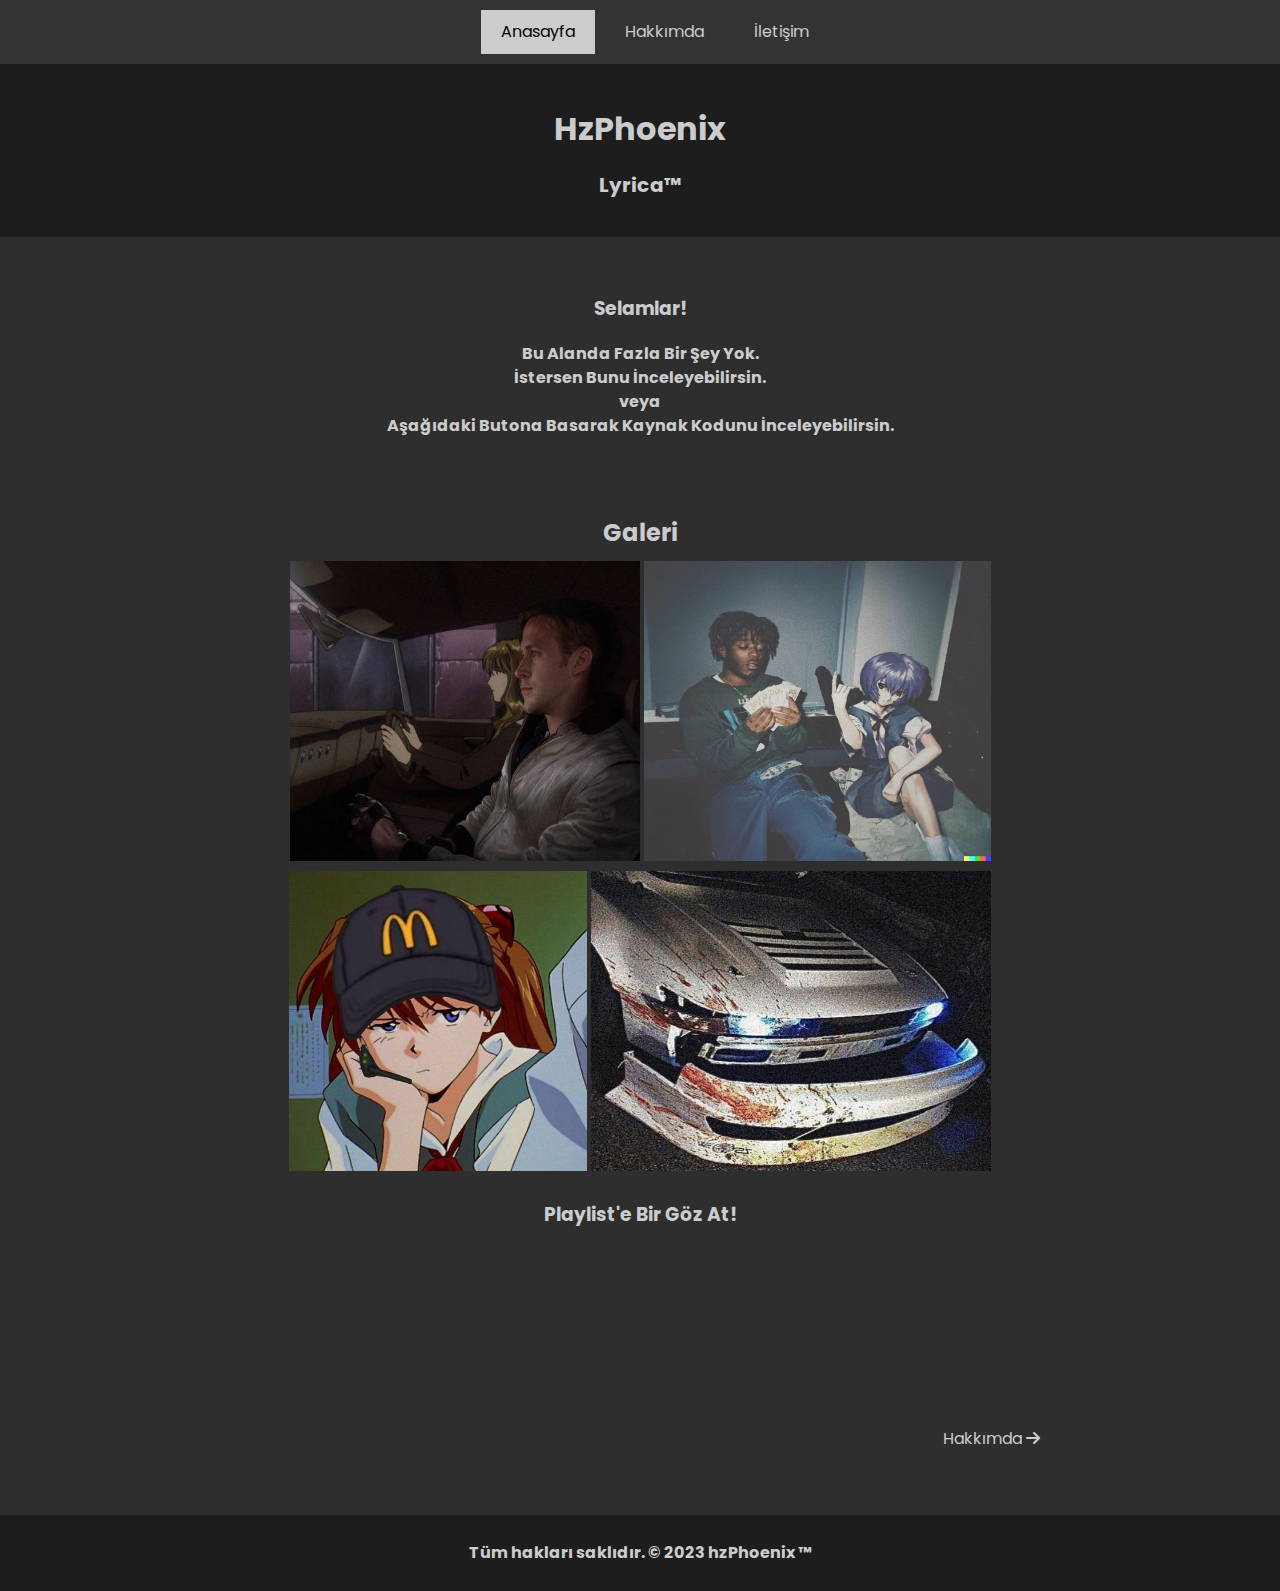
<file: index.html>
<!DOCTYPE html>
<html>
<head>
  <meta charset="UTF-8">
  <title>Ana Sayfa | HzPhoenix</title>
  <link rel="stylesheet" href="./CSS/style.css">
  <link rel='stylesheet' href='https://cdnjs.cloudflare.com/ajax/libs/font-awesome/6.4.0/css/all.min.css'/>
</head>
<body>
  <!-- Navbar -->
  <nav>
    <ul>
      <li class="focus"><a href="#"  class="focus">Anasayfa</a></li>
      <li  id="hakkinda"><a id="hakkinda" href="./hakkimda">Hakkımda</a></li>
      <li id="iletisim"><a id="iletisim"href="./iletisim" >İletişim</a></li>
    </ul>
  </nav>

  <!-- Başlık -->
  <header>
    <h1>HzPhoenix</h1>
    <h2>Lyrica&trade;</h2>
  </header>

  <!-- Ana İçerik -->
  <main>
    
    <section style="text-align: center;">
      <h3>Selamlar!</h3>
      <p>Bu Alanda Fazla Bir Şey Yok.
        <br>İstersen <a href="#galeri">Bunu</a> İnceleyebilirsin.<br>veya<br>
      Aşağıdaki Butona Basarak Kaynak Kodunu İnceleyebilirsin.</p>
      <iframe style="border-radius:12px;margin-left: 60px;" src="https://ghbtns.com/github-btn.html?user=hzPhoenix&amp;repo=Lyrica&amp;type=star&amp;count=true&amp;size=large" width="160px" height="30px" frameBorder="0" class="github-btn" title="Star"></iframe>

    </section>
    <section class="galeri" id="galeri">
      <h3 class="galerih3">Galeri</h3>
      <div class="galeriResimler">
    <a href="#">
        <img src="img/resim1.jpg" alt="Proje 1" class="resim1">
    </a>
    <a href="#">
     <img src="img/resim2.png" alt="Proje 2"  class="resim2">
    </a>
    <a href="">
      <img src="img/resim3.jpg" alt="Proje 3"  class="resim3">
    </a>
    <a href="">
      <img src="img/resim4.jpg" alt="Proje 4" class="resim4">
    </a>
  </div>
    </section>
    <section style="text-align: center;">
      <h3>Playlist'e Bir Göz At!</h3>
      <iframe style="border-radius:12px" src="https://open.spotify.com/embed/playlist/3ImduoI4zyxP2cz3l7TzkX?utm_source=generator" width="100%" height="152" frameBorder="0" allowfullscreen="" allow="autoplay; clipboard-write; encrypted-media; fullscreen; picture-in-picture" loading="lazy"></iframe>
    </section>
    <section class="footernavbar" style="text-align: right;justify-content: right;">
      <a href="hakkimda">
        <span>Hakkımda</span>
        <i class="fas fa-arrow-right"></i>
      </a>
    
    </section>
  </main>

  <!-- Footer -->
  <footer class="dark">
    <p>Tüm hakları saklıdır. &copy; 2023 hzPhoenix &trade;</p>
  </footer>
</body>
</html>
</file>
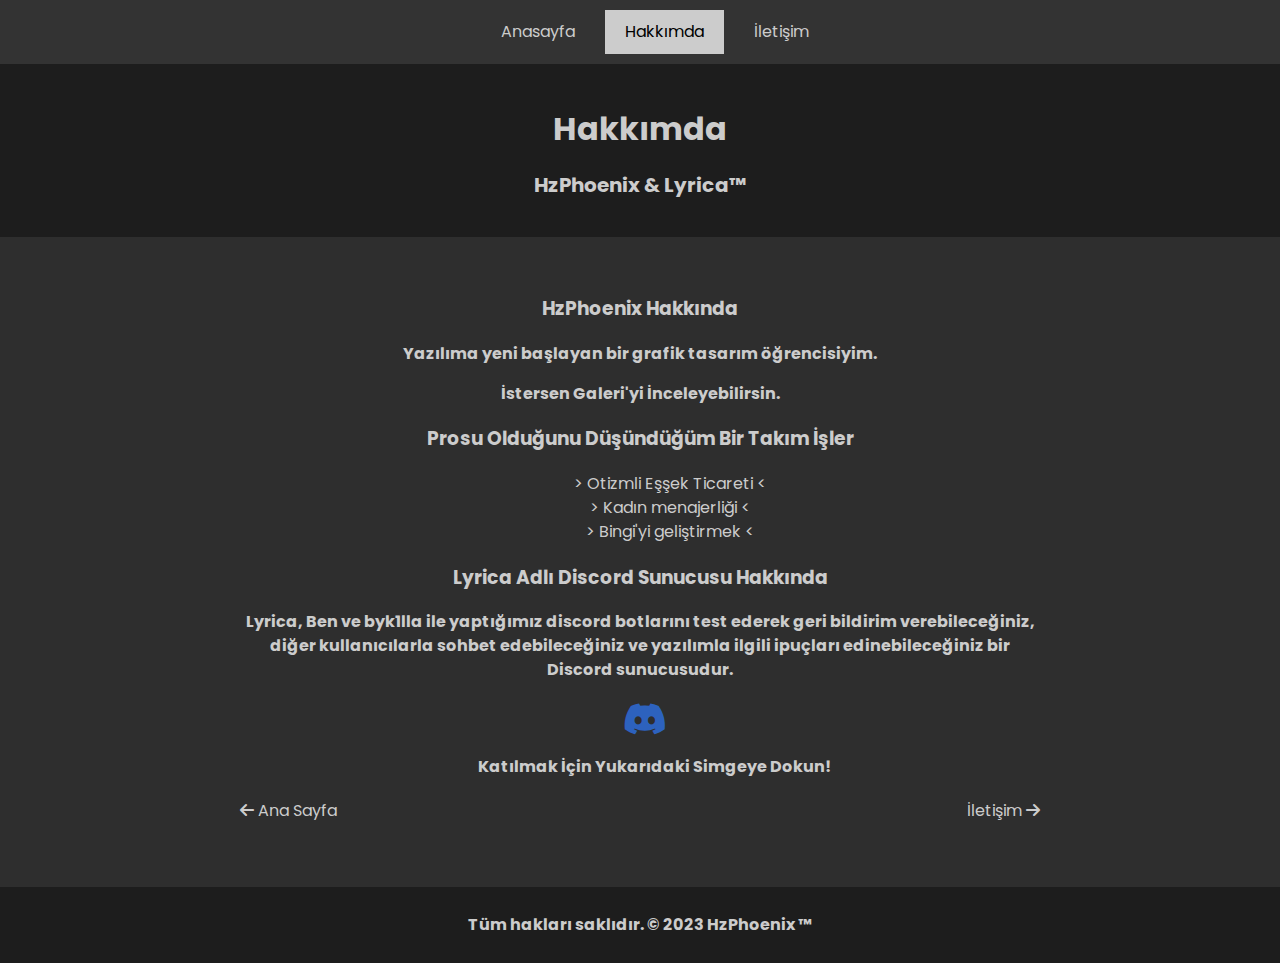
<file: hakkimda.html>
<!DOCTYPE html>
<html>
<head>
  <meta charset="UTF-8">
  <title>Hakkımda | Hz Phoenix</title>
  <link rel="stylesheet" href="./CSS/style.css">
  <link rel='stylesheet' href='https://cdnjs.cloudflare.com/ajax/libs/font-awesome/6.4.0/css/all.min.css'/>
</head>
<body>
  <!-- Navbar -->
  <nav>
    <ul>
      <li id="hakkinda"><a href="./"  id="anasayfa">Anasayfa</a></li>
      <li class="focus"><a href="#" class="focus">Hakkımda</a></li>
      <li id="hakkinda"><a href="./iletisim" id="iletisim">İletişim</a></li>
    </ul>
  </nav>
  <header>
    <h1>Hakkımda</h1>
    <h2>HzPhoenix &amp; Lyrica&trade;</h2>
  </header>
  <main>
  <!-- HzPhoenix Hakkında -->
  <section style="text-align: center;">
    <h3>HzPhoenix Hakkında</h3>
    <p>Yazılıma yeni başlayan bir grafik tasarım öğrencisiyim.</p>
    <p>İstersen<a href="./index#galeri"> Galeri</a>'yi İnceleyebilirsin.</p>
    <h3>Prosu Olduğunu Düşündüğüm Bir Takım İşler</h3>
    <ul class="otizim">
      <li>&gt; Otizmli Eşşek Ticareti < </li>
      <li>&gt; Kadın menajerliği < </li>
      <li>&gt;<a href="#"> Bingi</a>'yi geliştirmek < </li>

    </ul>
    
  </section>

  
  <!-- Lyrica Adlı Discord Sunucusu Hakkında -->
  <section style="text-align: center;">
    <h3>Lyrica Adlı Discord Sunucusu Hakkında</h3>
    <p>Lyrica, Ben ve byk1lla ile  yaptığımız discord botlarını test ederek geri bildirim verebileceğiniz, diğer kullanıcılarla sohbet edebileceğiniz ve yazılımla ilgili ipuçları edinebileceğiniz bir Discord sunucusudur.</p>
  </section>
  <section style="text-align: center;">
    <a class="discordlink" href="https://discord.gg/9M3QP5rPKn">
        <i class="fa-brands fa-discord" id="discord"></i>
       
    </a>
    <p class="discordyazi">Katılmak İçin Yukarıdaki Simgeye Dokun!</p>
  </section>
  <section class="footernavbar">
    <a href="index">
      <i class="fas fa-arrow-left"></i>
       <span>Ana Sayfa</span>
    </a>
    <a href="iletisim">
      <span>İletişim</span>
      <i class="fas fa-arrow-right"></i>
    </a>
  </section>
</main>
  <footer class="dark">
    <p>Tüm hakları saklıdır. &copy; 2023 HzPhoenix &trade;</p>
  </footer>
</body>
</html>
</file>
<file: CSS/style.css>
@import url('https://fonts.googleapis.com/css2?family=Poppins&display=swap');

/* Genel Stiller */
html,body{
  height: 100%;
  margin: 0;
  scroll-behavior: smooth;
}
body {
  font-family: 'Poppins', sans-serif;
  margin: 0;
  padding: 0;
  line-height: 1.5;
  background-color: #2e2e2e;
  color: #cccccc;
  display: flex;
  flex-direction: column;
}


/* Navbar */
nav {
  background-color: #333;
  color: #cccccc;
  padding: 10px;
  height: 50px;
  text-align: center;
}

nav ul {
  list-style-type: none;
  margin: 0;
  height: 100%;
  padding: smaller;
  display: flex; /* Yeni eklenen stil */
  justify-content: center; /* Yeni eklenen stil */

}

nav ul li {
  padding: 10px;
  text-align: center;
  display: inline-block;
  margin-right: 10px;
}
nav ul li.focus,
nav ul li a.focus{
  padding: 10px;
  color: black;
  background-color: #cccccc;
  text-decoration: none;
}
nav ul li a {
  padding: 10px;
  color: #cccccc;
  text-decoration: none;
}
#iletisim,#hakkinda,#anasayfa{
animation: unhovereffect 0.4s backwards;
}
#iletisim:hover,
#hakkinda:hover,
#anasayfa:hover{
animation: hovereffect 0.4s forwards;
}
@keyframes hovereffect{
  0%{
    color: #cccccc;
    background-color: transparent;
    text-decoration: none;
  }
  100%
  {
    color:black;
    background-color:  #cccccc;
    text-decoration: none;
  }
}
@keyframes unhovereffect{
0%{
  color:black;
  background-color:  #cccccc;
  text-decoration: none;
}
100%{
  color: #cccccc;
  background-color: transparent;
  text-decoration: none;
}
}


/* Başlık */
header {
  text-align: center;
  background-color: #1d1d1d;
  padding: 20px;
}

h1 {
    color: #cccccc;
  font-size: 32px;
  margin-bottom: 10px;
}

h2 {
    color: #cccccc;
  font-size: 20px;
}

/* Ana İçerik */
main {
  max-width: 800px;
  margin: 20px auto;
  padding: 20px;
}

section {
  margin-bottom: 20px;
}
.resim1{
    width: 350px;
    height: 300px;
    
}
.resim2{
    width:  347px;
    height: 300px;
}
.resim3{

    width: 298px;
    height: 300px;
}
.resim4{
    width: 400px;
    height: 300px;
}

section.galeri{
  text-align: center;
  justify-content: center;
  align-items: center;
}

h3.galerih3 {
    color: #cccccc;
  font-size: 24px;
  margin-bottom: 10px;
  text-align: center;
}

ul {
  list-style-type:none;
  margin-left: 20px;
}
section ul li a,
section p a{
  text-decoration: none;
  color: #cccccc
}
section ul li a:hover,
section p a:hover{
  text-decoration: underline;
  color: #c2c2c2
}
img {
    width: 250px;
    height: 250px;

  margin-bottom: 3px;
}
section h3.galeri{
  margin-right:100px;
  text-align: center;;
}
p {
    color: #cccccc;
    font-weight: bold;
}

/* Footer */
footer{
  text-align: center;
  background-color: #1d1d1d;
  color: #cccccc;
  padding: 10px;
  flex-shrink: 0;
}
/* discord */
#discord {
  margin-left: 10px;
  font-size: 35px;
  color: #2d62be;
  animation: color-transition 0.4s backwards;
}

#discord:hover {
  animation: color-transition-hover 0.4s forwards;
}
p.discordyazi{
  margin-left: 30px;
}

@keyframes color-transition {
  0% {
    font-size: 50px;
    color: #709eec;
  }
  100% {
    font-size: 40px;

    color: #2d62be;
  }
}
@keyframes color-transition-hover {
  0% {
    font-size: 40px;

    color: #2d62be;
  }
  100% {
    font-size: 50px;

    color: #709eec;
  }
}

/* instagram */
section.instagram{
  display: flex;
  justify-content: center;
  align-items: center;
  text-align: center;
}
section.instagram a{
  font-size: 15px;
  text-decoration: none;
  padding: 20px;
  animation: kucult 0.4s backwards;
  color: #cccccc;
}
section.instagram a:hover{
  animation: buyut 0.4s forwards;

}
section.instagram a i{
  font-size: 40px;
}

@keyframes buyut{
0%{
  font-size: 15px;
  color: #cccccc ;
}
100%{
  font-size: 20px;
  color: #8a3ab9;
}
}
@keyframes  kucult {
  0%{
    font-size: 20px;
    color: #8a3ab9;
  }
  100%{
    font-size: 15px;
  color: #cccccc ;
  }
  
}
section.github a{
  padding: 0;
}
section.spotify{
  display: flex;
  justify-content: center;
  align-items: center;
  text-align: center;
}
section.spotify iframe{
  padding: 10px;
}

section.footernavbar{
  display: flex;
  justify-content: space-between;
  color: #cccccc;
}
section.footernavbar a{
  color: #cccccc;
  text-decoration: none;
}
section.footernavbar a span{
  color: #cccccc;
  display: inline-block;
  padding-bottom: 0.25rem;
  position: relative;
}
section.footernavbar a:hover, section.footernavbar a span:hover{
  color: #7c7c7c;
}

section.github{
  display: flex;
  justify-content: center;
  align-items: center;
  text-align: center;
}
section.github a{
  width: 450px;
  height: 352px;
  padding: 5px;
}
</file>
